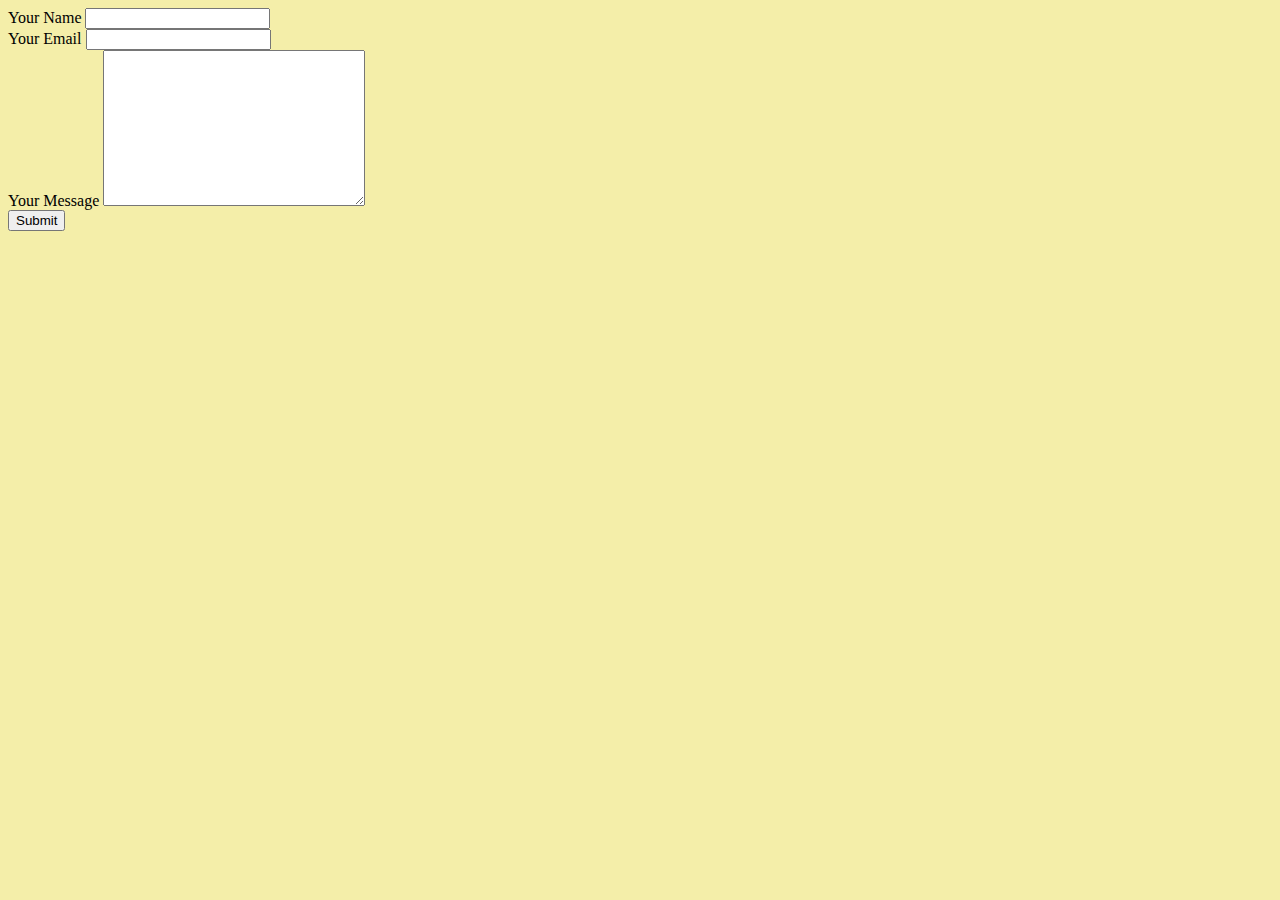
<file: contacts.html>
<!DOCTYPE html>
<html lang="en" dir="ltr">
  <head>
    <meta charset="utf-8">
    <link rel="stylesheet" href="CONA.css" />
    <title>Contact Me</title>
  </head>
  <body>
    <form  action="mailto:rashmiraga1983@gmail.com" method="post" enctype="text/plain">
      <label>Your Name</label>
      <input type="text" name="yourname" value=""><br>
      <label>Your Email</label>
      <input type="email" name="youremail" value=""><br>
      <label>Your Message</label>
      <textarea name="yourMessage" rows="10" cols="30"></textarea><br>
      <input type="submit" name="" >

    </form>
  </body>
</html>
</file>
<file: CONA.css>
body{
  background-color:#F4EEA9;
}


hr{
  color: Red;
  border-style:dotted none none;
}
h1{
  text-align:center;
  color:#66BFBF;
  font-size:40px;
  font-family: "Nunito";
  font-style: oblique;
}
h3{
  text-align:left;
  color:#0A81AB;
  font-size:25px;
  font-family: "Nunito";
}
h2{
  text-align:center;
  color:#AE4CCF;
  font-size:30px;
  font-family: "Nunito";
}
p{
  text-align:left;
  color:#519259;
  font-size:20px;
  font-family:"Readex Pro";
}
ol{
  text-align:justify;
  font-size:15px;
  color:#064635;
  font-family:inherit;
}
hr{
  border-style: none;
  border-top-style: dotted;
  width: 30%;
  border-width:5px;
  color: grey;
}
table{
  text-align:center;
}
</file>
